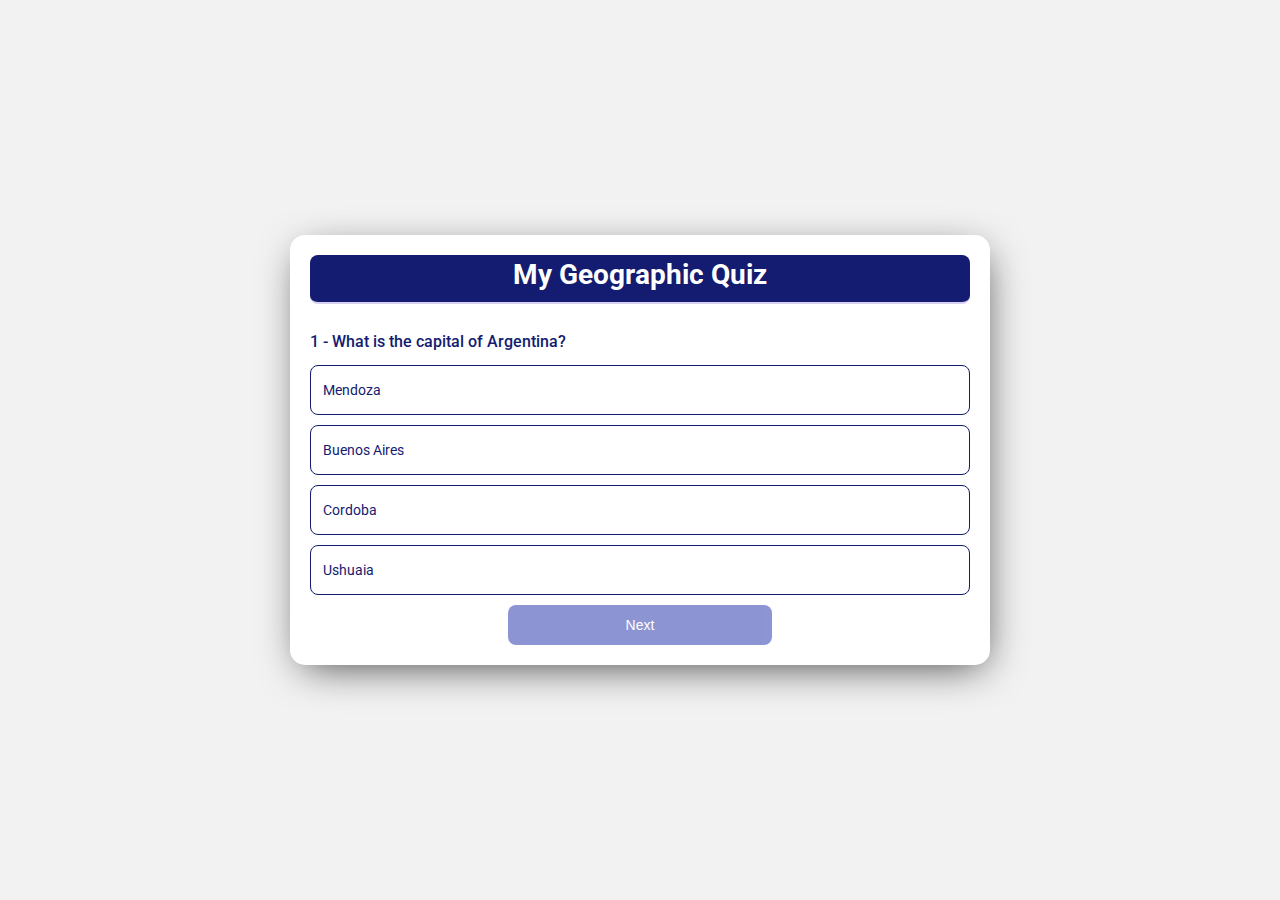
<file: index.html>
<!DOCTYPE html>
<html lang="en">
  <head>
    <meta charset="UTF-8" />
    <meta http-equiv="X-UA-Compatible" content="IE=edge" />
    <meta name="viewport" content="width=device-width, initial-scale=1.0" />
    <title>Geographic Quizz</title>

    <link rel="stylesheet" href="assets/css/style.css" />

    <link rel="preconnect" href="https://fonts.googleapis.com" />
    <link rel="preconnect" href="https://fonts.gstatic.com" crossorigin />
    <link
      href="https://fonts.googleapis.com/css2?family=Roboto:wght@400;500;700&display=swap"
      rel="stylesheet"
    />
  </head>

  <body>
    <main class="quiz">
      <div class="quiz__container"></div>

      <div class="quiz__total"></div>
    </main>

    <script src="assets/js/script.js"></script>
  </body>
</html>
</file>
<file: assets/css/style.css>
* {
    margin: 0;
    padding: 0;
    box-sizing: border-box;
}

.quiz {
    height: 100vh;
    display: flex;
    align-items: center;
    justify-content: center;
    font-family: "Roboto", sans-serif;
    background-color: #f2f2f2;
}

.quiz__container {
    width: min(700px, 95%);
    margin: 0 auto;
    padding: 20px;
    display: flex;
    flex-direction: column;
    align-items: flex-start;
    background-color: #fff;
    border-radius: 15px;
    box-shadow: 3px 10px 42px -10px rgba(0, 0, 0, 0.75);
    -webkit-box-shadow: 3px 10px 42px -10px rgba(0, 0, 0, 0.75);
    -moz-box-shadow: 3px 10px 42px -10px rgba(0, 0, 0, 0.75);
}

.quiz__title {
    width: 100%;
    margin-bottom: 15px;
    padding-bottom: 8px;
    border-bottom: 2px solid #D7D0F2;
    border-radius: 8px;
    font-size: 28px;
    line-height: 140%;
    color: #fff;
    text-align: center;
    background-color: #131C70;

}

.quiz__question {
    width: 100%;
    display: flex;
    flex-direction: column;
    gap: 12px;
}

.quiz__question__declaration {
    font-weight: 500;
    font-size: 16px;
    line-height: 140%;
    color: #131C70;
}

.quiz__wrapper {
    width: 100%;
    height: 50px;
    margin-bottom: 10px;
    border: 1px solid #131C70;
    border-radius: 8px;
    position: relative;
}

.quiz__wrapper:last-child {
    margin-bottom: 0;
}

.quiz__question__response {
    width: 100%;
    height: 100%;
    padding: 0 12px;
    display: flex;
    align-items: center;
    position: relative;
    z-index: 2;
    font-size: 14px;
    line-height: 140%;
    color: #131C70;
}

.quiz__input {
    display: none;
    visibility: hidden;
}

.checked {
    position: absolute;
    top: 0;
    left: 0;
    z-index: 1;
    width: 0;
    height: 0;
}

.quiz__wrapper .quiz__input:checked~.quiz__question__response {
    color: #fff;
}

.quiz__wrapper .quiz__input:checked~.checked {
    width: 100%;
    height: 100%;
    border: 1px solid #131C70;
    border-radius: 8px;
    background-color: #131C70;
}

.quiz__wrapper .quiz__input:disabled~.checked {
    cursor: no-drop;
    background-color: red;
}

.quiz__button-container {
    width: 100%;
    display: flex;
    align-items: center;
    justify-content: center;
}

.quiz__submit {
    height: 40px;
    width: 40%;
    border: 0;
    border-radius: 8px;
    display: flex;
    align-items: center;
    justify-content: center;
    font-size: 14px;
    line-height: 140%;
    color: #fff;
    background-color: #1d2baa;
    cursor: pointer;
    transition: all 300ms ease-out;
}

.quiz__submit:hover {
    background-color: #1d2baa;
}

.quiz__submit:disabled {
    opacity: .5;
    cursor: no-drop;
}

.quiz__total {
    width: 400px;
    height: 400px;
    border-radius: 8px;
    display: flex;
    flex-direction: column;
    align-items: center;
    justify-content: center;
    gap: 10px;
    background-color: #fff;
}

.quiz__total-text {
    font-weight: 500;
    font-size: 16px;
    line-height: 140%;
    text-align: center;
    color: #131C70;
}

.quiz__total-return {
    height: 35px;
    max-width: 200px;
    width: 100%;
    border: 0;
    border-radius: 8px;
    display: flex;
    align-items: center;
    justify-content: center;
    font-size: 14px;
    line-height: 140%;
    color: #fff;
    background-color: #131C70;
    cursor: pointer;
    transition: all 300ms ease-out;
}
</file>
